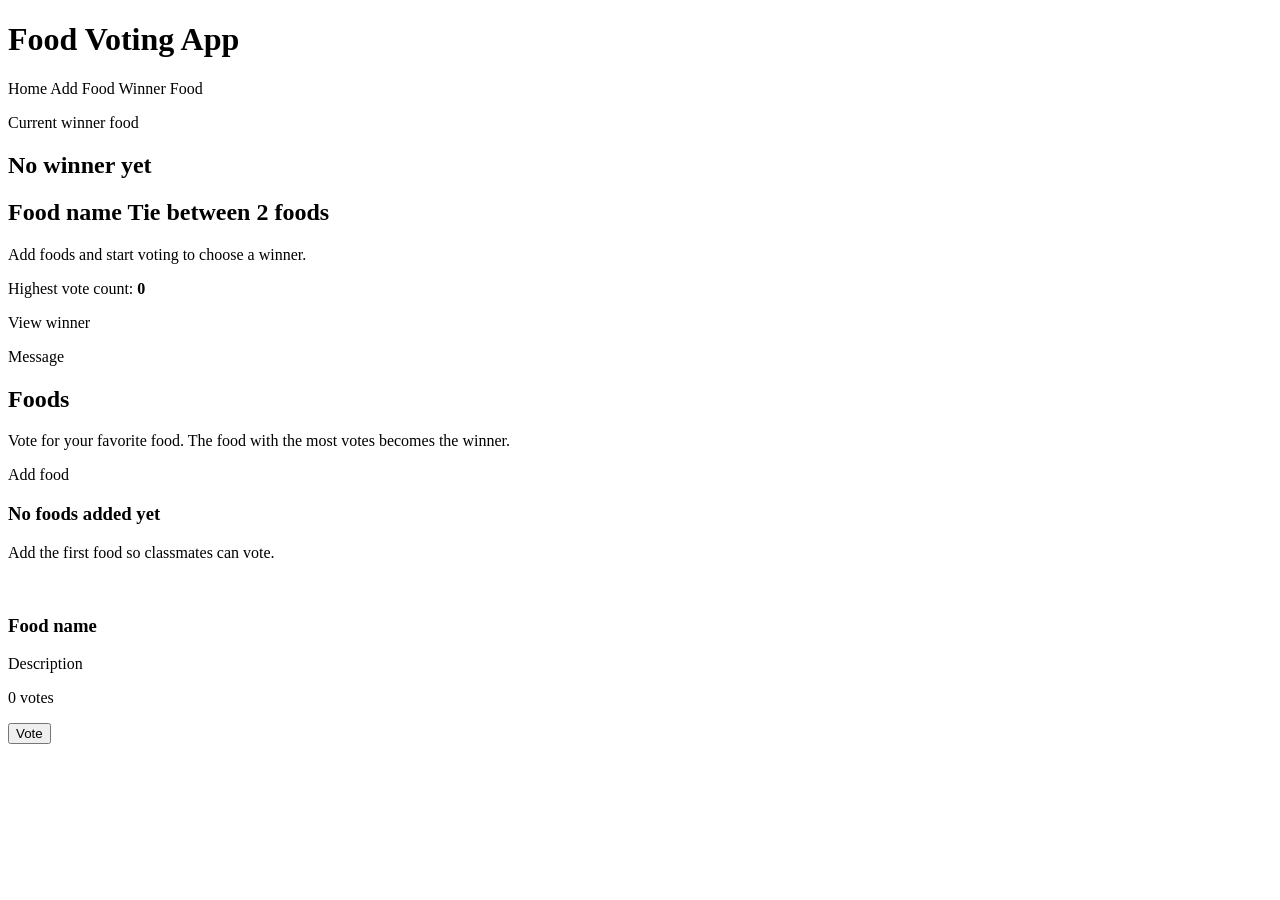
<file: src/main/resources/templates/index.html>
<!DOCTYPE html>
<html lang="en" xmlns:th="http://www.thymeleaf.org">
<head>
    <meta charset="UTF-8">
    <meta name="viewport" content="width=device-width, initial-scale=1.0">
    <title>Food Voting App</title>
    <link rel="stylesheet" th:href="@{/css/styles.css}">
</head>
<body>
<header class="site-header">
    <div>
        <h1>Food Voting App</h1>
    </div>
    <nav>
        <a th:href="@{/}">Home</a>
        <a th:href="@{/foods/new}">Add Food</a>
        <a th:href="@{/winner}">Winner Food</a>
    </nav>
</header>

<main class="page">
    <section class="winner-banner">
        <div>
            <p class="eyebrow">Current winner food</p>
            <h2 th:if="${#lists.isEmpty(winners)}">No winner yet</h2>
            <h2 th:unless="${#lists.isEmpty(winners)}">
                <span th:if="${#lists.size(winners) == 1}" th:text="${winners[0].name}">Food name</span>
                <span th:if="${#lists.size(winners) > 1}">
                    Tie between <span th:text="${#lists.size(winners)}">2</span> foods
                </span>
            </h2>
            <p th:if="${#lists.isEmpty(winners)}">Add foods and start voting to choose a winner.</p>
            <p th:unless="${#lists.isEmpty(winners)}">
                Highest vote count: <strong th:text="${highestVoteCount}">0</strong>
            </p>
        </div>
        <a class="button secondary" th:href="@{/winner}">View winner</a>
    </section>

    <p class="flash" th:if="${message}" th:text="${message}">Message</p>

    <section class="section-header">
        <div>
            <h2>Foods</h2>
            <p>Vote for your favorite food. The food with the most votes becomes the winner.</p>
        </div>
        <a class="button" th:href="@{/foods/new}">Add food</a>
    </section>

    <section class="empty-state" th:if="${#lists.isEmpty(foods)}">
        <h3>No foods added yet</h3>
        <p>Add the first food so classmates can vote.</p>
    </section>

    <section class="food-grid" th:unless="${#lists.isEmpty(foods)}">
        <article class="food-card" th:each="food : ${foods}">
            <img th:if="${food.imageUrl != null and !food.imageUrl.isBlank()}" th:src="${food.imageUrl}" th:alt="${food.name}">
            <div class="food-card-body">
                <h3 th:text="${food.name}">Food name</h3>
                <p th:if="${food.description != null and !food.description.isBlank()}" th:text="${food.description}">Description</p>
                <p class="votes"><span th:text="${food.voteCount}">0</span> votes</p>
                <form th:action="@{/foods/{id}/vote(id=${food.id})}" method="post">
                    <button type="submit">Vote</button>
                </form>
            </div>
        </article>
    </section>
</main>
</body>
</html>
</file>
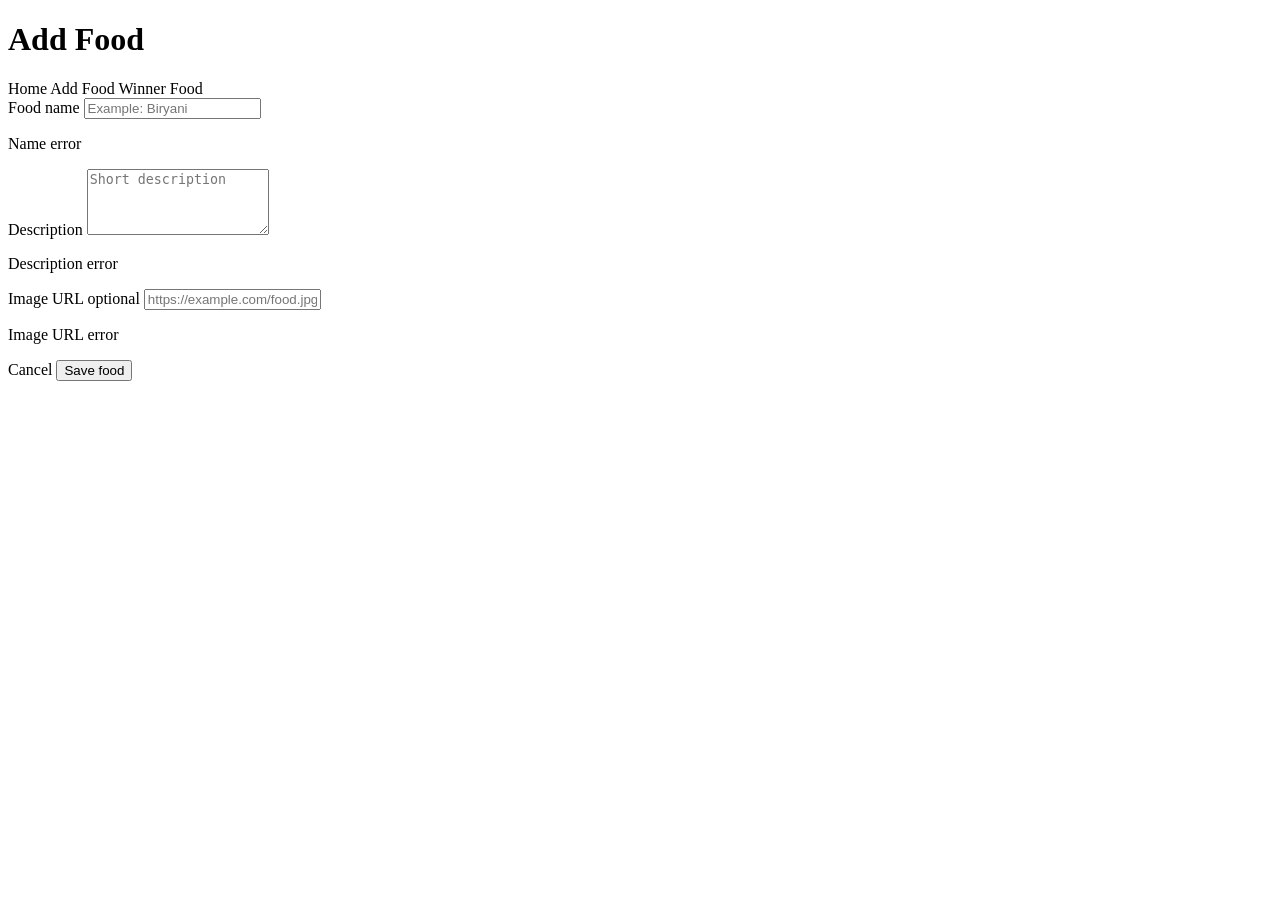
<file: src/main/resources/templates/add-food.html>
<!DOCTYPE html>
<html lang="en" xmlns:th="http://www.thymeleaf.org">
<head>
    <meta charset="UTF-8">
    <meta name="viewport" content="width=device-width, initial-scale=1.0">
    <title>Add Food</title>
    <link rel="stylesheet" th:href="@{/css/styles.css}">
</head>
<body>
<header class="site-header">
    <div>
        <h1>Add Food</h1>
    </div>
    <nav>
        <a th:href="@{/}">Home</a>
        <a th:href="@{/foods/new}">Add Food</a>
        <a th:href="@{/winner}">Winner Food</a>
    </nav>
</header>

<main class="page narrow">
    <form class="form-card" th:action="@{/foods}" th:object="${food}" method="post">
        <label for="name">Food name</label>
        <input id="name" type="text" th:field="*{name}" placeholder="Example: Biryani">
        <p class="error" th:if="${#fields.hasErrors('name')}" th:errors="*{name}">Name error</p>

        <label for="description">Description</label>
        <textarea id="description" th:field="*{description}" rows="4" placeholder="Short description"></textarea>
        <p class="error" th:if="${#fields.hasErrors('description')}" th:errors="*{description}">Description error</p>

        <label for="imageUrl">Image URL optional</label>
        <input id="imageUrl" type="url" th:field="*{imageUrl}" placeholder="https://example.com/food.jpg">
        <p class="error" th:if="${#fields.hasErrors('imageUrl')}" th:errors="*{imageUrl}">Image URL error</p>

        <div class="form-actions">
            <a class="button secondary" th:href="@{/}">Cancel</a>
            <button type="submit">Save food</button>
        </div>
    </form>
</main>
</body>
</html>
</file>
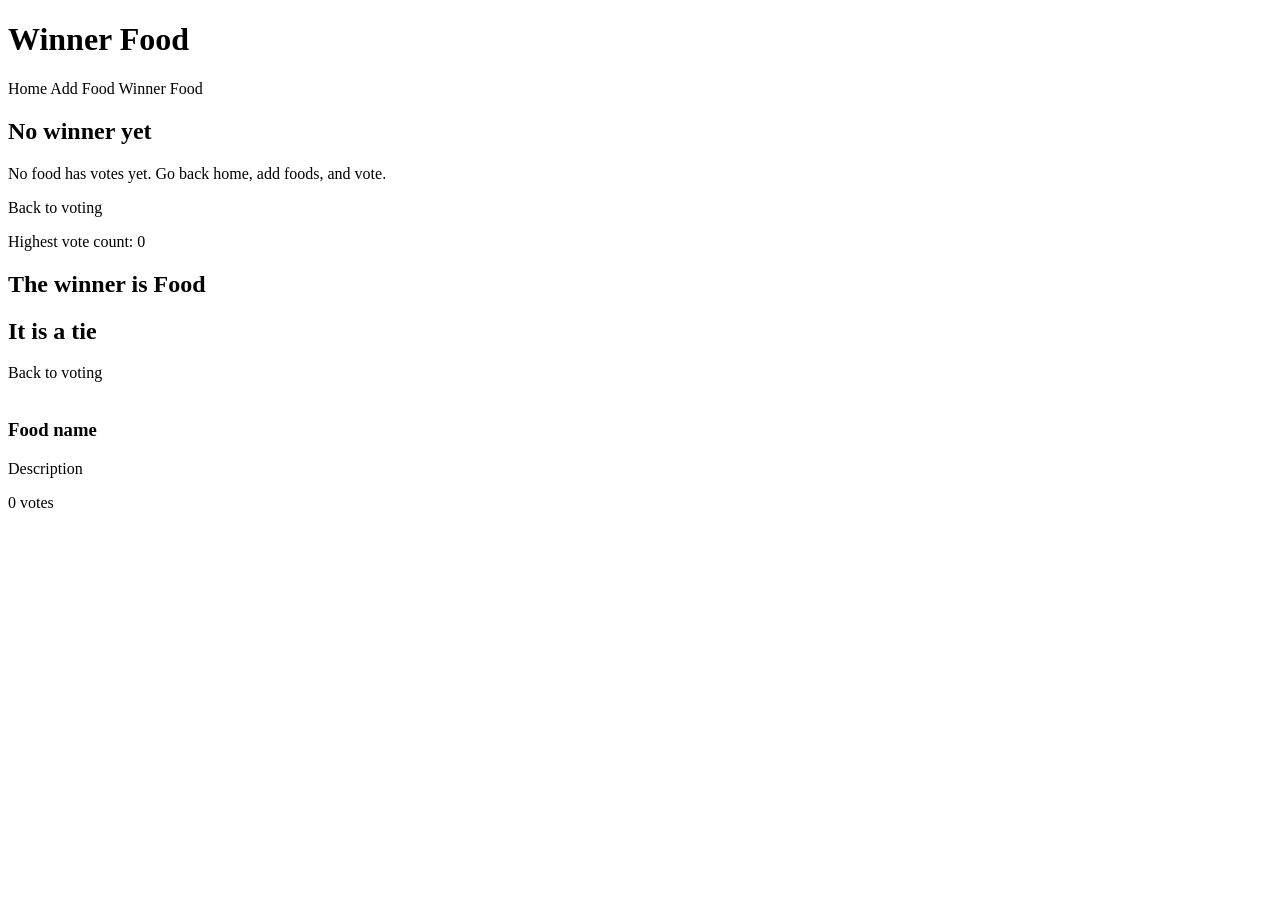
<file: src/main/resources/templates/winner.html>
<!DOCTYPE html>
<html lang="en" xmlns:th="http://www.thymeleaf.org">
<head>
    <meta charset="UTF-8">
    <meta name="viewport" content="width=device-width, initial-scale=1.0">
    <title>Winner Food</title>
    <link rel="stylesheet" th:href="@{/css/styles.css}">
</head>
<body>
<header class="site-header">
    <div>
        <h1>Winner Food</h1>
    </div>
    <nav>
        <a th:href="@{/}">Home</a>
        <a th:href="@{/foods/new}">Add Food</a>
        <a th:href="@{/winner}">Winner Food</a>
    </nav>
</header>

<main class="page">
    <section class="empty-state" th:if="${#lists.isEmpty(winners)}">
        <h2>No winner yet</h2>
        <p>No food has votes yet. Go back home, add foods, and vote.</p>
        <a class="button" th:href="@{/}">Back to voting</a>
    </section>

    <section th:unless="${#lists.isEmpty(winners)}">
        <div class="section-header">
            <div>
                <p class="eyebrow">Highest vote count: <span th:text="${highestVoteCount}">0</span></p>
                <h2 th:if="${#lists.size(winners) == 1}">
                    The winner is <span th:text="${winners[0].name}">Food</span>
                </h2>
                <h2 th:if="${#lists.size(winners) > 1}">It is a tie</h2>
            </div>
            <a class="button secondary" th:href="@{/}">Back to voting</a>
        </div>

        <div class="food-grid">
            <article class="food-card winner-card" th:each="food : ${winners}">
                <img th:if="${food.imageUrl != null and !food.imageUrl.isBlank()}" th:src="${food.imageUrl}" th:alt="${food.name}">
                <div class="food-card-body">
                    <h3 th:text="${food.name}">Food name</h3>
                    <p th:if="${food.description != null and !food.description.isBlank()}" th:text="${food.description}">Description</p>
                    <p class="votes"><span th:text="${food.voteCount}">0</span> votes</p>
                </div>
            </article>
        </div>
    </section>
</main>
</body>
</html>
</file>
